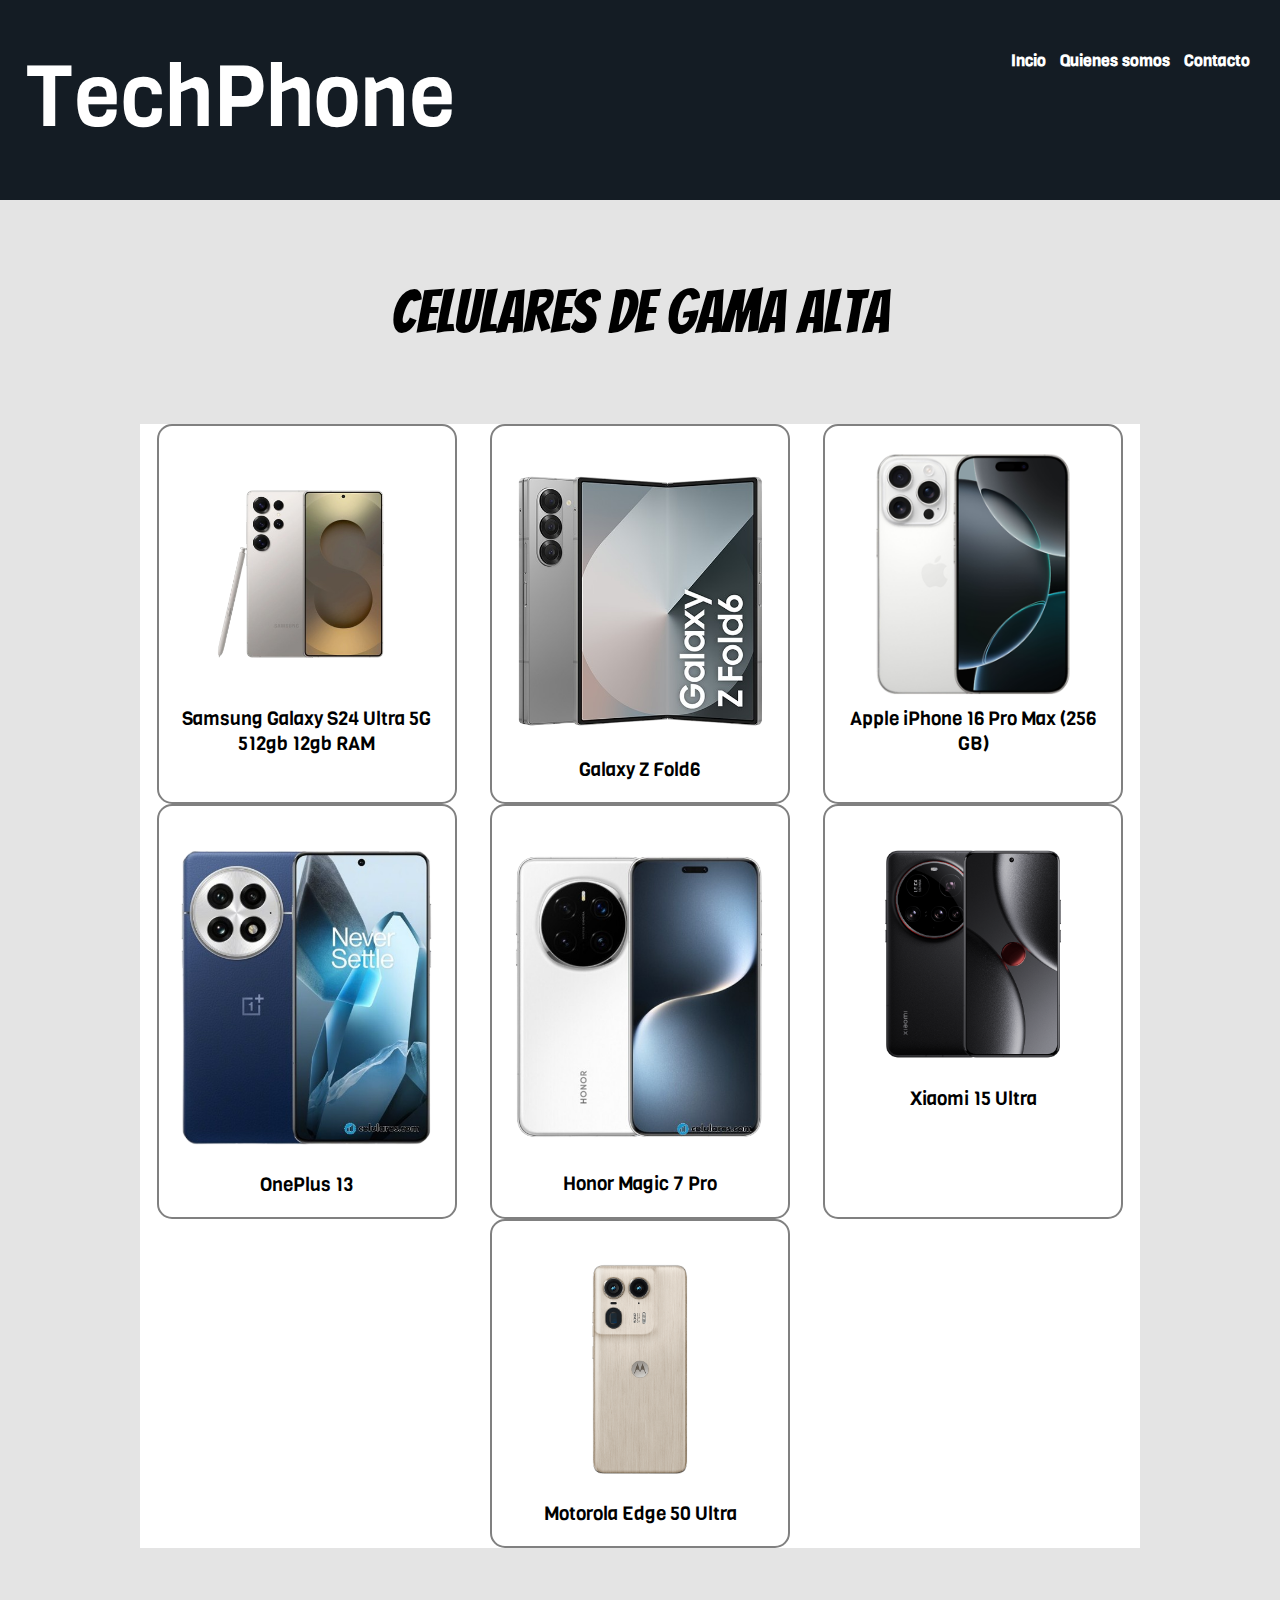
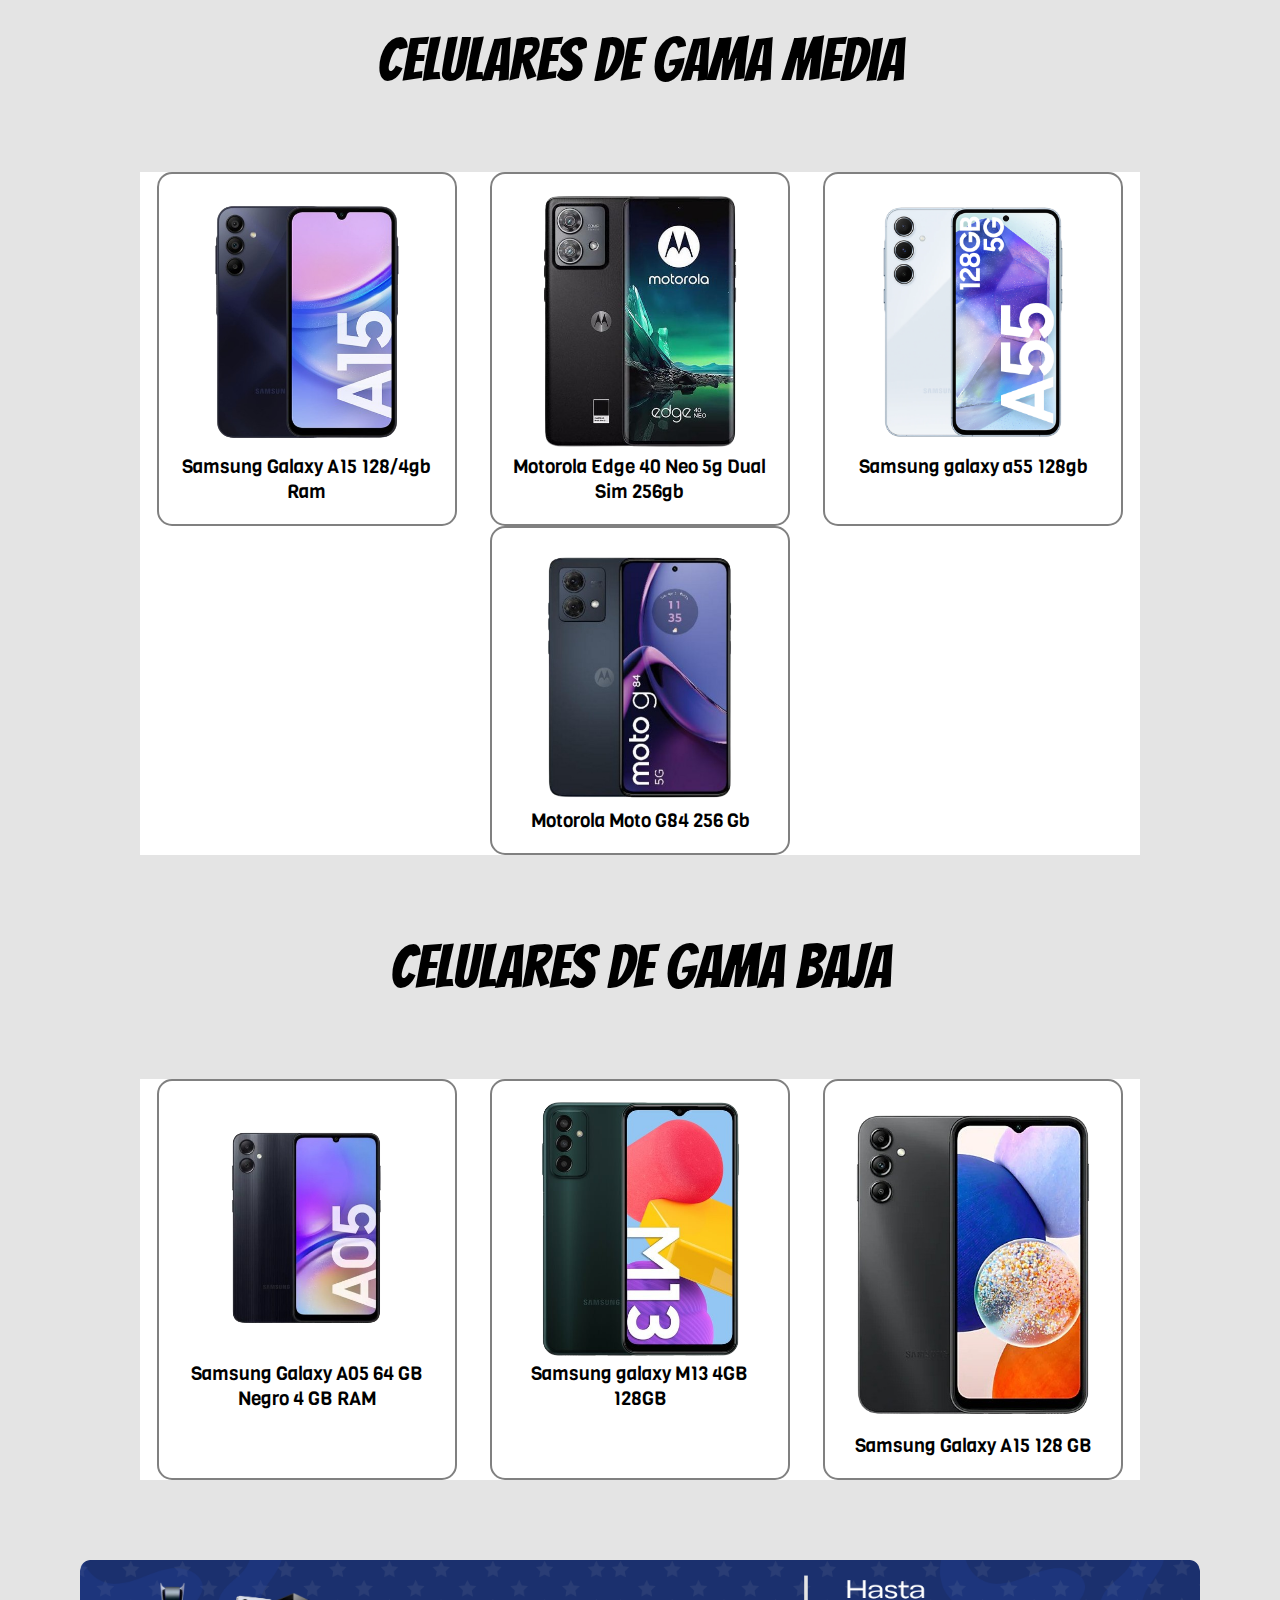
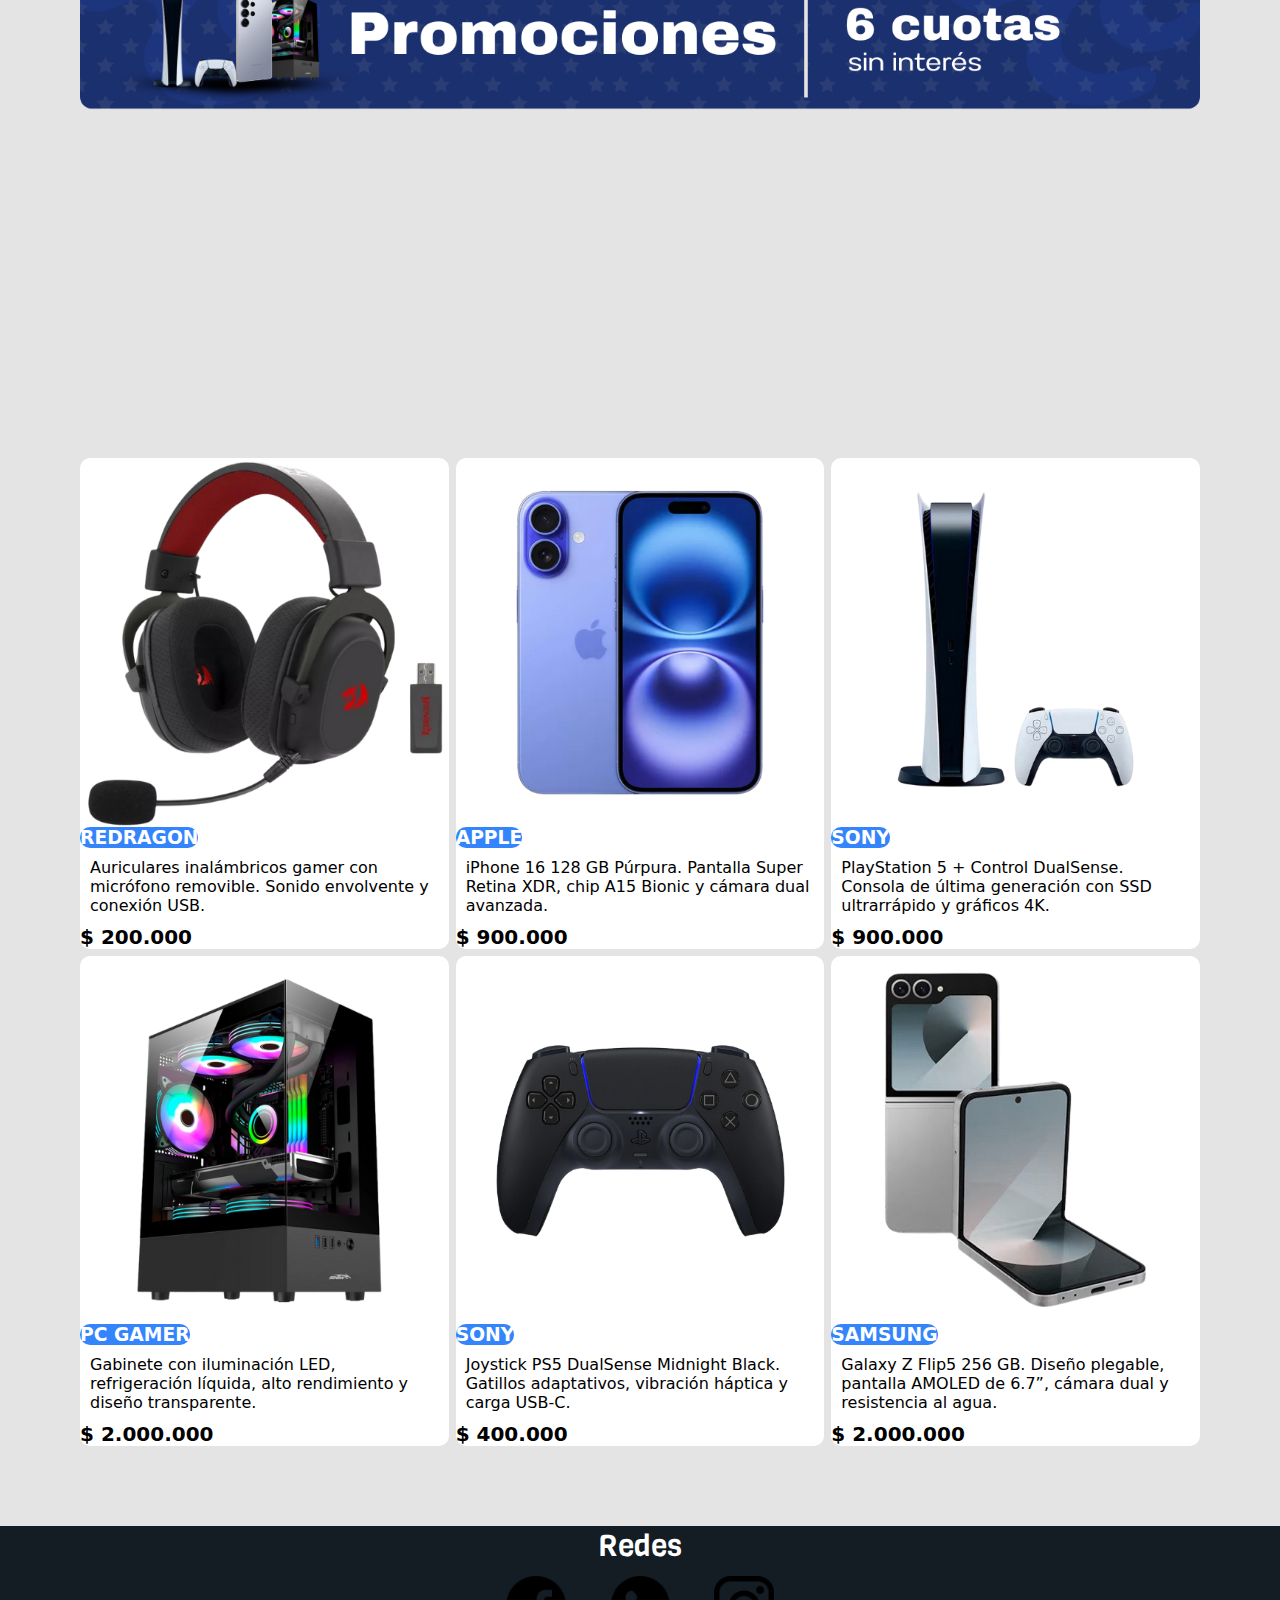
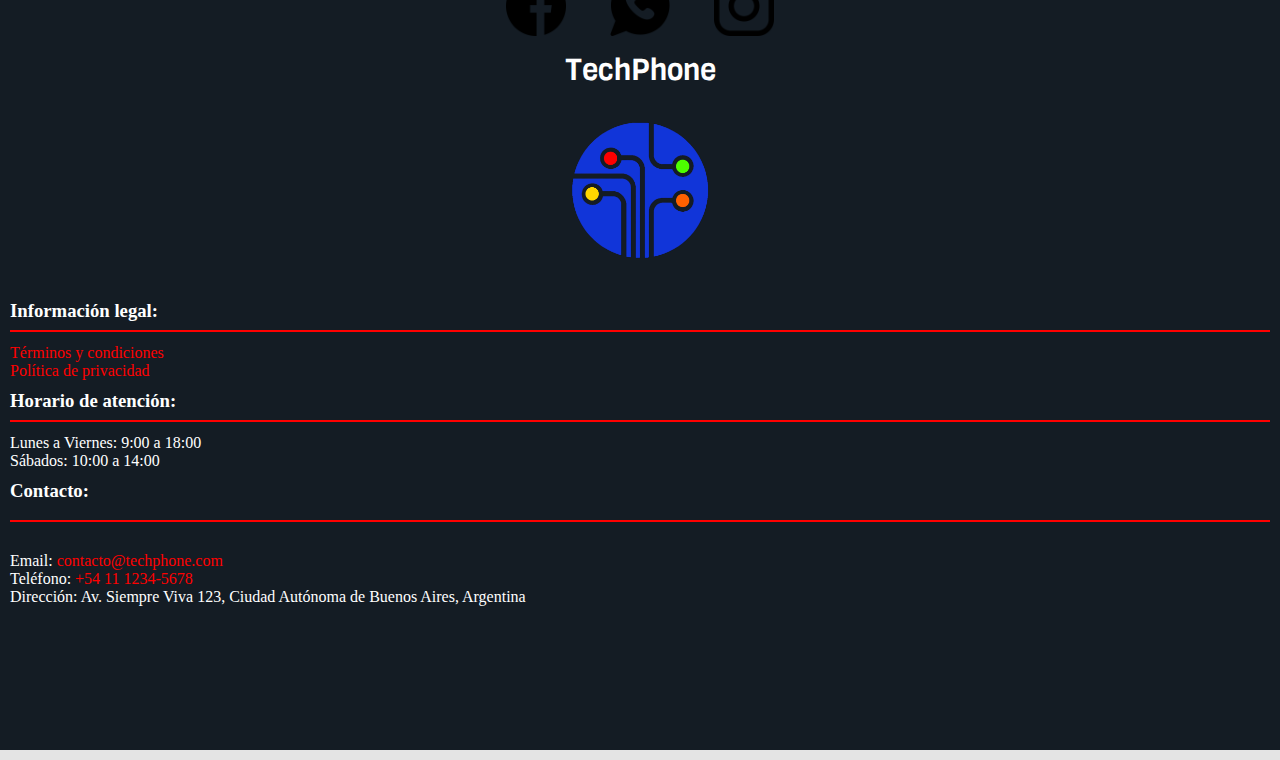
<file: index.html>
<!DOCTYPE html>
<html lang="en">

<head>
    <meta charset="UTF-8">
    <meta name="viewport" content="width=device-width, initial-scale=1.0">
    <link rel="stylesheet" href="./styles.css">

    <link rel="preconnect" href="https://fonts.googleapis.com">
    <link rel="preconnect" href="https://fonts.gstatic.com" crossorigin>
    <link href="https://fonts.googleapis.com/css2?family=Viga&display=swap" rel="stylesheet">

    <link rel="preconnect" href="https://fonts.googleapis.com">
    <link rel="preconnect" href="https://fonts.gstatic.com" crossorigin>
    <link href="https://fonts.googleapis.com/css2?family=Bangers&display=swap" rel="stylesheet">


    <link rel="shortcut icon" href="./img/TECHPONE.png">


    <title>TECHPHONE</title>
</head>

<body>
    <header>
        <div class="relativo">
            <h1 class="tipografia">TechPhone</h1>





        </div>

        <nav class="tipografia">
            <ul>
                <li><a href="#">Incio</a></li>
                <li><a href="./Paginas/productios.html">Quienes somos</a></li>
                <li><a href="./Paginas/contacto.html">Contacto</a></li>


            </ul>
        </nav>

    </header>

    <main>
        <section>
            <div>
                <h2 class="subtitulos gama"> Celulares de gama alta</h2>


        </section>
        <section>
            <div class="contenedor_padre">
                <div class="card">

                    <a href="https://www.samsung.com/es/multistore/es_canary_islands/feature.SM-S938BZKGEUB/"> <img
                            width="300px" src="./img/SAMSUNG-GALAXY-S25-ULTRA-512-GB-GRIS-TITANIO-removebg-preview.png"
                            alt="S25 ULTRA">
                        <h3 class="tipografia">Samsung Galaxy S24 Ultra 5G 512gb 12gb RAM</h3>
                    </a>
                </div>
                <div class="card">

                    <a href="https://tiendaonline.movistar.com.ar/samsung-galaxy-z-fold-6-512gb.html"><img
                            src="./img/fold-6-silver-img-removebg-preview.png" alt="">
                        <h3 class="tipografia">Galaxy Z Fold6</h3>
                    </a>
                </div>
                <div class="card">

                    <a href=""><img src="./img/iphone-16-pro-max-1-b553be62f31c98f1a017359303638186-1024-1024.png"
                            alt="">
                        <h3 class="tipografia">Apple iPhone 16 Pro Max (256 GB)</h3>
                    </a>
                </div>
                <div class="card">

                    <a href=""><img src="./img/oneplus-13-2-97904-g-alt-removebg-preview.png" alt="">
                        <h3 class="tipografia">OnePlus 13</h3>
                    </a>
                </div>
                <div class="card">

                    <a href=""><img src="./img/hihonor-magic7-pro-97711-g-alt-removebg-preview.png" alt="">
                        <h3 class="tipografia">Honor Magic 7 Pro</h3>
                    </a>
                </div>
                <div class="card">

                    <a href=""><img src="./img/xiami15ultra.png" alt="">
                        <h3 class="tipografia">Xiaomi 15 Ultra</h3>
                    </a>
                </div>
                <div class="card">

                    <a href=""><img src="./img/motoedge50ultra.png" alt="">
                        <h3 class="tipografia ">Motorola Edge 50 Ultra</h3>
                    </a>
                </div>






            </div>
        </section>



        <section>
            <h2 class="subtitulos gama">Celulares de gama media</h2>


        </section>
        <section>
            <div class="contenedor_padre">
                <div class="card">


                    <a
                        href="https://www.mercadolibre.com.ar/samsung-galaxy-a15-128-gb-azul-claro-4-gb-ram/p/MLA31265701"><img
                            class="imagen" width="250px" src="./img/gf-3501-187455-removebg-preview.png"
                            alt="Samsung Galaxy A15 128 GB Azul claro 4 GB RAM">
                        <h3 class="tipografia">Samsung Galaxy A15 128/4gb Ram</h3>
                    </a>
                </div>
                <div class="card">

                    <a href=""><img
                            src="./img/celular_motorola_edge_40_neo_xt_2307_dual_chip_256gb_5g_ram_12gb_177099_550x550-removebg-preview.png"
                            alt="">
                        <h3 class="tipografia">Motorola Edge 40 Neo 5g Dual Sim 256gb</h3>
                    </a>
                </div>
                <div class="card">

                    <a href=""><img src="./img/Galaxy-A55-128GB-5G-Ice-Blue.png" alt="">
                        <h3 class="tipografia">Samsung galaxy a55 128gb</h3>
                    </a>
                </div>
                <div class="card">

                    <a href=""> <img src="./img/moto-g84-dc26814b404868e56017050042732427-640-0-removebg-preview.png"
                            alt="">
                        <h3 class="tipografia">Motorola Moto G84 256 Gb</h3>
                    </a>
                </div>


            </div>

        </section>




        <section>
            <h2 class="subtitulos gama">Celulares de gama baja</h2>

        </section>
        <section>
            <div class="contenedor_padre">
                <div class="card">

                    <a
                        href="https://www.samsung.com/ar/smartphones/galaxy-a/galaxy-a05-light-green-64gb-sm-a055mlgaaro/"><img
                            width="300px" src="./img/A05NEGRO-removebg-preview.png" alt="Galaxy A05 64GB">
                        <h3 class="tipografia">Samsung Galaxy A05 64 GB Negro 4 GB RAM</h3>
                    </a>
                </div>
                <div class="card">

                    <a href=""><img
                            src="./img/Smartfon-SAMSUNG-Galaxy-M13-4-64GB-Zielony-tyl-front-removebg-preview.png"
                            alt="">
                        <h3 class="tipografia">Samsung galaxy M13 4GB 128GB</h3>
                    </a>
                </div>
                <div class="card">

                    <a href="">
                        <img src="./img/D_940323-MLA80871247624_122024-O-removebg-preview.png" alt="">
                        <h3 class="tipografia">Samsung Galaxy A15 128 GB</h3>
                    </a>
                </div>
            </div>
        </section>



        <section>
            <div class="oferta">
                <div class="off1 ">
                    <img src="./img/CELULARES DE GAMA ALTA (2).png" alt="">
                </div>
                <div class="off2  ">
                    <img src="./img/1.png" alt="">
                    <h3>REDRAGON</h3>
                    <p>Auriculares inalámbricos gamer con micrófono removible. Sonido envolvente y conexión USB.</p>
                    <h4>$ 200.000</h4>
                </div>
                <div class="off3  ">
                    <img src="./img/2.png" alt="">
                    <h3>APPLE</h3>
                    <p>iPhone 16 128 GB Púrpura. Pantalla Super Retina XDR, chip A15 Bionic y cámara dual avanzada.</p>
                    <h4>$ 900.000</h4>
                </div>
                <div class="off4  ">
                    <img src="./img/3.png" alt="" class="">
                    <h3>SONY</h3>
                    <p>PlayStation 5 + Control DualSense. Consola de última generación con SSD ultrarrápido y gráficos
                        4K.</p>
                    <h4>$ 900.000</h4>
                </div>
                <div class="off5  ">
                    <img src="./img/4.png" alt="">
                    <h3>PC GAMER
                    </h3>
                    <p>Gabinete con iluminación LED, refrigeración líquida, alto rendimiento y diseño transparente.</p>
                    <h4>$ 2.000.000</h4>
                </div>
                <div class="off6 ">
                    <img src="./img/5.png" alt="">
                    <h3>SONY</h3>
                    <p>Joystick PS5 DualSense Midnight Black. Gatillos adaptativos, vibración háptica y carga USB-C.</p>
                    <h4>$ 400.000</h4>
                </div>
                <div class="off7  ">
                    <img src="./img/6.png" alt="">
                    <h3>SAMSUNG</h3>
                    <p>Galaxy Z Flip5 256 GB. Diseño plegable, pantalla AMOLED de 6.7”, cámara dual y resistencia al
                        agua.</p>
                    <h4>$ 2.000.000</h4>
                </div>
            </div>
        </section>


    </main>
    </div>
    </section>
    </div>
    </div>
    <footer>
        <h5 class="tipografia">Redes</h5>


        <div class="contenedor_logos">
            <a href="https://www.facebook.com/?locale=es_LA"><img class="logo_contacto lapa" src="./img/facebook.png"
                    alt=""></a>

            <a href="https://www.whatsapp.com/?lang=es_LA"> <img class="logo_contacto lapa"
                    src="./img/logotipo-grande-de-whatssapp.png" alt=""></a>

            <a href="https://www.instagram.com/"><img class="logo_contacto lapa" src="./img/logotipo-de-instagram.png"
                    alt=""></a>
        </div>




        <h5 class="tipografia">TechPhone</h5>
        <a href="/index.html"><img class="logo_empresa" src="./img/TECHPONE.png" alt=""></a>

        <div class="info-legal">
    <h3>Información legal:</h3>
    <ul>
      <li><a href="#">Términos y condiciones</a></li>
      <li><a href="#">Política de privacidad</a></li>
    </ul>
  </div>

  <div class="horario-atencion">
    <h3>Horario de atención:</h3>
    <p>Lunes a Viernes: 9:00 a 18:00<br>Sábados: 10:00 a 14:00</p>
  </div>

  <div class="contacto">
    <h3>Contacto:</h3>
    <p>Email: <a href="mailto:contacto@techphone.com">contacto@techphone.com</a><br>
       Teléfono: <a href="tel:+541112345678">+54 11 1234-5678</a><br>
       Dirección: Av. Siempre Viva 123, Ciudad Autónoma de Buenos Aires, Argentina
    </p>
  </div>

    </footer>
</body>

</html>
</file>
<file: styles.css>
* {
  margin: 0;
  padding: 0;
  box-sizing: border-box;
}



/*Clases*/





.tipografia {
  font-family: "Viga", sans-serif;
  font-weight: 400;
  font-style: normal;
  text-align: center;

}

.subtitulos {
  font-family: "Bangers", system-ui;
  font-weight: 400;
  font-style: normal;
  text-align: center;
}

.position {
  position: relative;
  background-color: blue;
  bottom: 105px;
  left: 660px;
  top: -180;
  z-index: 9;
}



.card {
  width: 300px;
  border: 2px solid grey;
  border-radius: 15px;
  margin: 0 auto;
  padding: 20px 20px 20px 20px;
  text-align: center;

}

.card img {
  width: 100%;

}


.contenedor_limite {
  background-color: rgb(231, 220, 220);
  max-width: 700px;
  margin: 0 auto;
}

.contenedor_padre {
  max-width: 1000px;
  background-color: rgb(255, 255, 255);
  display: flex;
  flex-wrap: wrap;
  margin: 0 auto;
  justify-content: space-around;

}

.descripcion {
  font-family: "Viga", sans-serif;
  font-weight: 10px;
  font-style: normal;
  text-align: start;
  font-size: 20px;
 
}

.logo{
 width: 300px;
 height: auto;


}

.logo_empresa{
  display: block;
  margin: 0 auto;
  max-width: 100%; 
  height: 200px;

}
.tamaño{
  font-size: 50px;
  text-align: start;
  color: #007bff
}
.envio_gratis{
  width: 500px;
 
}

.fondo{
  background-color: rgb(255, 255, 255) ;
  font-size: 50px;
  padding: 30px;
  border-radius: 25px;
  border:2px solid grey;
  display: flex;
 margin-top: 10px;
margin-left: 150px;
margin-right: 150px;

}

.gama{
  font-size: 60px;
}

.lapa{
  
  margin: 0 10px;
  max-width: 100%; 
  height: 60px;
  display: inline-block;
}
  
  


.logo_contacto{
  height: 60px;
  padding: 0 10px 0px 10px;
 
  
}

.contenedor_logos {
  text-align: center; 
}










/*-----------grilla----------*/

.parent {
max-width: 400px;
margin: 0 auto;
display: grid;
grid-template-columns: repeat(2, 1fr);
grid-template-rows: repeat(2, 1fr);
grid-column-gap: 1px;
grid-row-gap: 0px;
}

.div1 {
   grid-area: 1 / 1 / 2 / 3; 
  }
  .div1 img{
    width: 100%;
  }
.div2 {
   grid-area: 2 / 1 / 3 / 2;
   }
   .div2 img{
    width: 100%;
  }
.div3 {
   grid-area: 2 / 2 / 3 / 3; 
  }
  .div3 img{
    width: 100%;
  }

  .contacto {
display: grid;
grid-template-columns: 2fr;
grid-template-rows: repeat(4, 1fr);
grid-column-gap: 11px;
grid-row-gap: 18px;

}

.red1 {
   grid-area: 1 / 1 / 2 / 2;
   }
.red2 {
   grid-area: 2 / 1 / 3 / 2; 
  }
.red3 {
   grid-area: 3 / 1 / 4 / 2; 
  }
.red4 {
   grid-area: 4 / 1 / 5 / 2; 
  }











/*Textos( titulos, subtitulos)*/
h1 {
  font-size: 85px;
  z-index: 10;
  position: absolute;
  color: white;
  top: 40px;
  left: 25px;

}


li a{
  color: white;

}

li a :hover{
  color: red;
}

nav {
  position: absolute;
  top: 50px;
  right: 20px;

}

nav ul {
  list-style: none;
  
}

nav li {
  display: inline;
}

nav a {
  color: white;
  padding-right: 10px;
  font-weight: bold;
}

nav a:hover {
  color: red;
 
}

a .tipografia{
  color: black;
  font-weight: 1px;
}
 a .tipografia:hover {
    color:  #1e70ec;
    transform: scale(1.1);
     
    
}


head {
  background-color: #f4f4f4;
}

header {
  background-color: #141c24;
  position: relative;
  padding: 100px;
  
}

footer {
  background-color: #141c24;
  color: white;

}


section {
  margin: 80px;
}

body {
  background-color: #e4e4e4;
}

a {
  text-decoration: none;

}

h5 {
  font-size: 30px;
  color: white;
}



/*------------Media query------------*/

@media screen and (max-width:520px) {

  nav {
    position: absolute;
    left: 10px;
    top: 160px;

  }

  h1 {
    left: 15px;

  }

  h2 {
    text-align: center;
  }


}

@media screen and (max-width:460px) {
  nav {
    position: absolute;
    left: 10px;
    top: 160px;

  }

  h1 {
    left: 15px;
    font-size: 67px;



  }

  h2 {
    text-align: center;

  }


}
@media screen and (max-width:720px) {
  nav {
    position: absolute;
    top: 160px;
    padding: 10px;
    

  }
 }
 

 @media (max-width: 569px) {
  .fondo {
    font-size: 18px;
    padding: 5px;
    margin-top: 10px;
    margin-left: 20px;
    margin-right: 20PX;
    
    
    
  }

  .logo_contacto {
    height: 40px;
    display: flex;
    align-items: center;
  }
}

@media (max-width: 864px) {
  .fondo {
    font-size: 38px;
    padding: 15px;
    margin-top: 10px;
    margin-left: 20px;
    margin-right: 20PX;
    
    
  }

  .logo_contacto {
    height: 40px;
    display: flex;
    align-items: center;
  }
}

@media (max-width: 462px) {
  .fondo {
    font-size: 25px;
    padding: 15px;
    margin-top: 10px;
    margin-left: 20px;
    margin-right: 20PX;
    
    
    
  }

  .logo_contacto {
    height: 40px;
    display: flex;
    align-items: center;
  }
}

@media screen and (max-width:583px) {
  .envio_gratis{
    width: 250px;
  }
}

@media screen and (max-width:627px) {
  .quienes_somos{
    font-size: 50px;
  }
}


  
 /*------grilla oferta--------*/

 .oferta {
display: grid;
grid-template-columns: repeat(3, 1fr);
grid-template-rows: repeat(3, 1fr);
grid-column-gap: 7px;
grid-row-gap: 7px;
}


.off1 {
   grid-area: 1 / 1 / 2 / 4;
   display: block;
  
   }
   .off1 img{
    width: 100%;
  height: auto;
  
  border-radius: 10px;
   }
   
   
.off2 {
   grid-area: 2 / 1 / 3 / 2; 
   background-color: white;
    border-radius: 10px;
    display: flex;
  flex-wrap: wrap;
  } 

  .off2 img{
    width: 100%;
  height: auto;
  
   }
 
.off3 {
   grid-area: 2 / 2 / 3 / 3; 
   background-color: white;
    border-radius: 10px;
    display: flex;
  flex-wrap: wrap;
  }

  .off3 img{
    width: 100%;
  height: auto;
 
   }
  
.off4 {
   grid-area: 2 / 3 / 3 / 4;
   background-color: white;
    border-radius: 10px;
    display: flex;
  flex-wrap: wrap;
   }

   .off4 img{
    width: 100%;
  height: auto;
  
   }
.off5 {
   grid-area: 3 / 1 / 4 / 2; 
   background-color: white;
    border-radius: 10px;
    display: flex;
  flex-wrap: wrap;
  }

  .off5 img{
    width: 100%;
  height: auto;
  
   }
.off6 {
   grid-area: 3 / 2 / 4 / 3;
   background-color: white;
    border-radius: 10px;
    display: flex;
  flex-wrap: wrap;
   }

   .off6 img{
    width: 100%;
  height: auto;
  
   }
.off7 {
   grid-area: 3 / 3 / 4 / 4; 
   background-color: white;
    border-radius: 10px;
    display: flex;
  flex-wrap: wrap;
  }

  .off7 img{
    width: 100%;
  height: auto;
  
   }

   .oferta h3{
    background-color:  #3484fc;
    color: white;
    font-family: system-ui, -apple-system, BlinkMacSystemFont, 'Segoe UI', Roboto, Oxygen, Ubuntu, Cantarell, 'Open Sans', 'Helvetica Neue', sans-serif;
    
   
    border-radius: 10px;
   }

   .oferta  p{
    padding: 10px;
    font-family:system-ui, -apple-system, BlinkMacSystemFont, 'Segoe UI', Roboto, Oxygen, Ubuntu, Cantarell, 'Open Sans', 'Helvetica Neue', sans-serif;
   }

   .oferta h4{
    
    font-size: 20px;
        font-family:system-ui, -apple-system, BlinkMacSystemFont, 'Segoe UI', Roboto, Oxygen, Ubuntu, Cantarell, 'Open Sans', 'Helvetica Neue', sans-serif;
   }





   footer div {
  flex: 1 1 250px;              
  margin: 10px;
}

footer h3 {
  border-bottom: 2px solid #ff0000; 
  padding-bottom: 8px;
  margin-bottom: 12px;
}

footer a {
  color: #ff0000;               
  text-decoration: none;
}

footer a:hover {
  text-decoration: underline;
}

footer p footer ul {
  line-height: 1.5;
}

footer ul {
  list-style: none;
  padding-left: 0;
}
</file>
